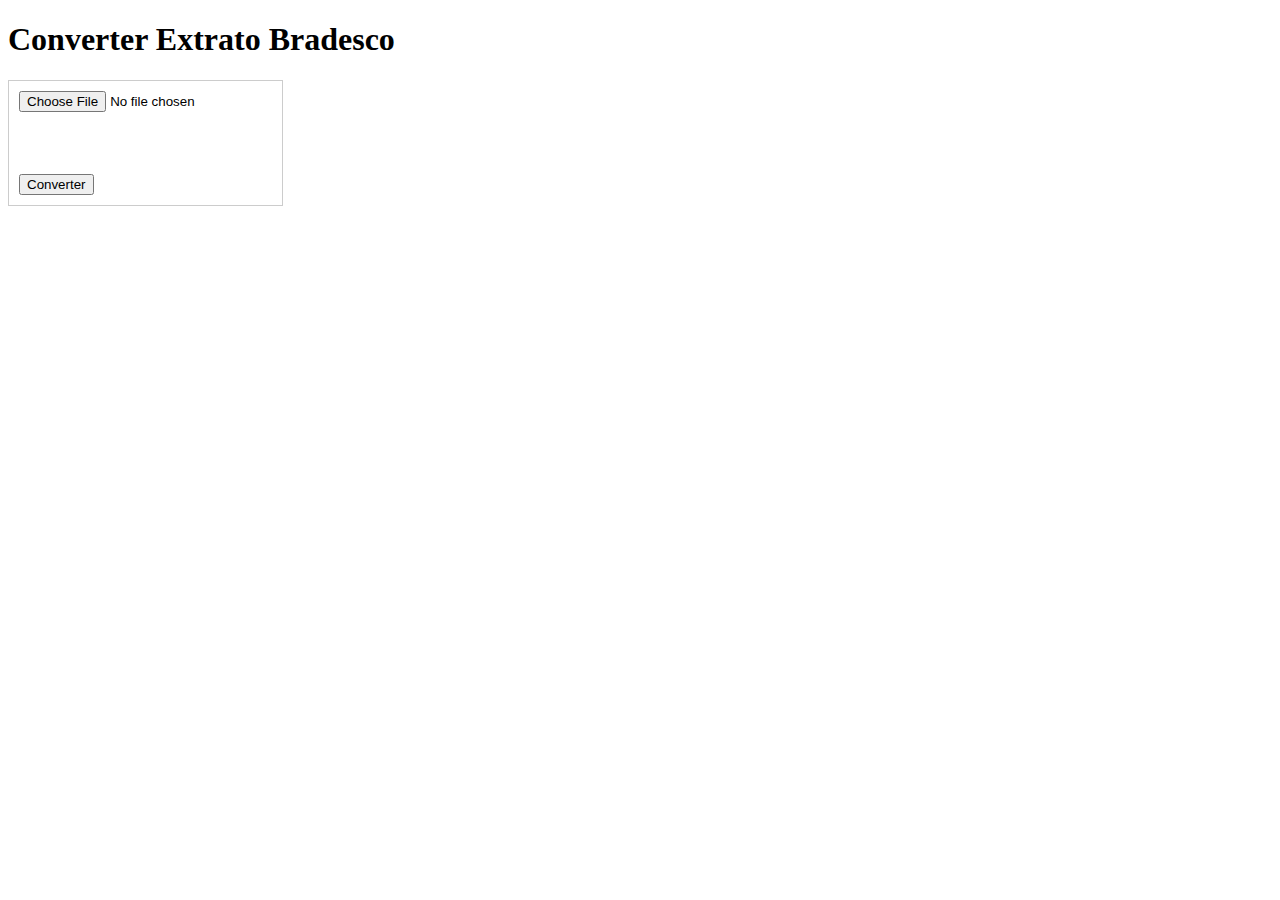
<file: html/index.html>
<!DOCTYPE html>
<html lang="pt-br">
  <head>
    <title>teste loading</title>
    <!-- <link rel="stylesheet" type="text/css" href="estilo.css"> -->
    <style>
      .submit {
      padding: 10px;
      border: 1px solid #ccc;
      /* height: max-content; */
      width: max-content;
      }
      #progress_bar {
        margin: 10px 0;
        padding: 3px;
        border: 1px solid #000;
        font-size: 14px;
        clear: both;
        opacity: 0;
        /* -webkit-transition: opacity 1s linear; */
      }
      #progress_bar.loading {
        opacity: 1.0;
      }
      #progress_bar .percent {
        background-color: #99ccff;
        height: auto;
        width: 0;
      }
    </style>
  </head>
  <body>
      <h1>Converter Extrato Bradesco</h1>

    <div class="submit">
      <form enctype="multipart/form-data" method='post' action='/'>
        <input type="file" id="files" name="file" />
        <div id="progress_bar"><div class="percent">0%</div></div>
        <br>
        <button type="submit" value="converte">Converter</button>
      </form>
        
    </div>

    <!-- <script src="main.js" type="module"></script> -->
    <script>
      // window.addEventListener("DOMContentLoaded", () => {

      // // Open the WebSocket connection and register event handlers.
      // const websocket = new WebSocket("ws://localhost:8001/");
      // // receiveFile(websocket)
      // handleFileSelect(websocket);
      // });

      var reader;
      var progress = document.querySelector('.percent');

      function SendFile() {
        // reader.abort();
        // alert("Xablau")
      }

      function errorHandler(evt) {
        switch(evt.target.error.code) {
          case evt.target.error.NOT_FOUND_ERR:
              alert('File Not Found!');
              break;
          case evt.target.error.NOT_READABLE_ERR:
              alert('File is not readable');
              break;
          case evt.target.error.ABORT_ERR:
              break; // noop
          default:
              alert('An error occurred reading this file.');
        };
      }

      function updateProgress(evt, websocket) {
        // evt is an ProgressEvent.
        if (evt.lengthComputable) {
        var percentLoaded = Math.round((evt.loaded / evt.total) * 100);
        // Increase the progress bar length.
        if (percentLoaded < 100) {
            progress.style.width = percentLoaded + '%';
            progress.textContent = percentLoaded + '%';
        }
        }
      }

      function handleFileSelect(evt, websocket) {
        // Reset progress indicator on new file selection.
        progress.style.width = '0%';
        progress.textContent = '0%';

        reader = new FileReader();
        reader.onerror = errorHandler;
        reader.onprogress = updateProgress;

        reader.onloadstart = function(e) {
        document.getElementById('progress_bar').className = 'loading';
        };
        reader.onload = function(e) {
        // Ensure that the progress bar displays 100% at the end.
        progress.style.width = '100%';
        progress.textContent = '100%';
        }
        websocket.send("xablau")
        // Read in the image file as a binary string.
        // websocket.send(reader.readAsBinaryString(evt.target.files[0]));
        // console.log(reader.)
        // console.log(reader.readAsBinaryString(evt.target.files[0]));
      }

      document.getElementById('files').addEventListener('change', handleFileSelect, false);
    </script>

  </body>
</html>
</file>
<file: html/estilo.css>
.submit {
    padding: 10px;
    border: 1px solid #ccc;
    /* height: max-content; */
    width: max-content;
}
#progress_bar {
    margin: 10px 0;
    padding: 3px;
    border: 1px solid #000;
    font-size: 14px;
    clear: both;
    opacity: 0;
    /* -webkit-transition: opacity 1s linear; */
}
#progress_bar.loading {
    opacity: 1.0;
}
#progress_bar .percent {
    background-color: #99ccff;
    height: auto;
    width: 0;
}
</file>
